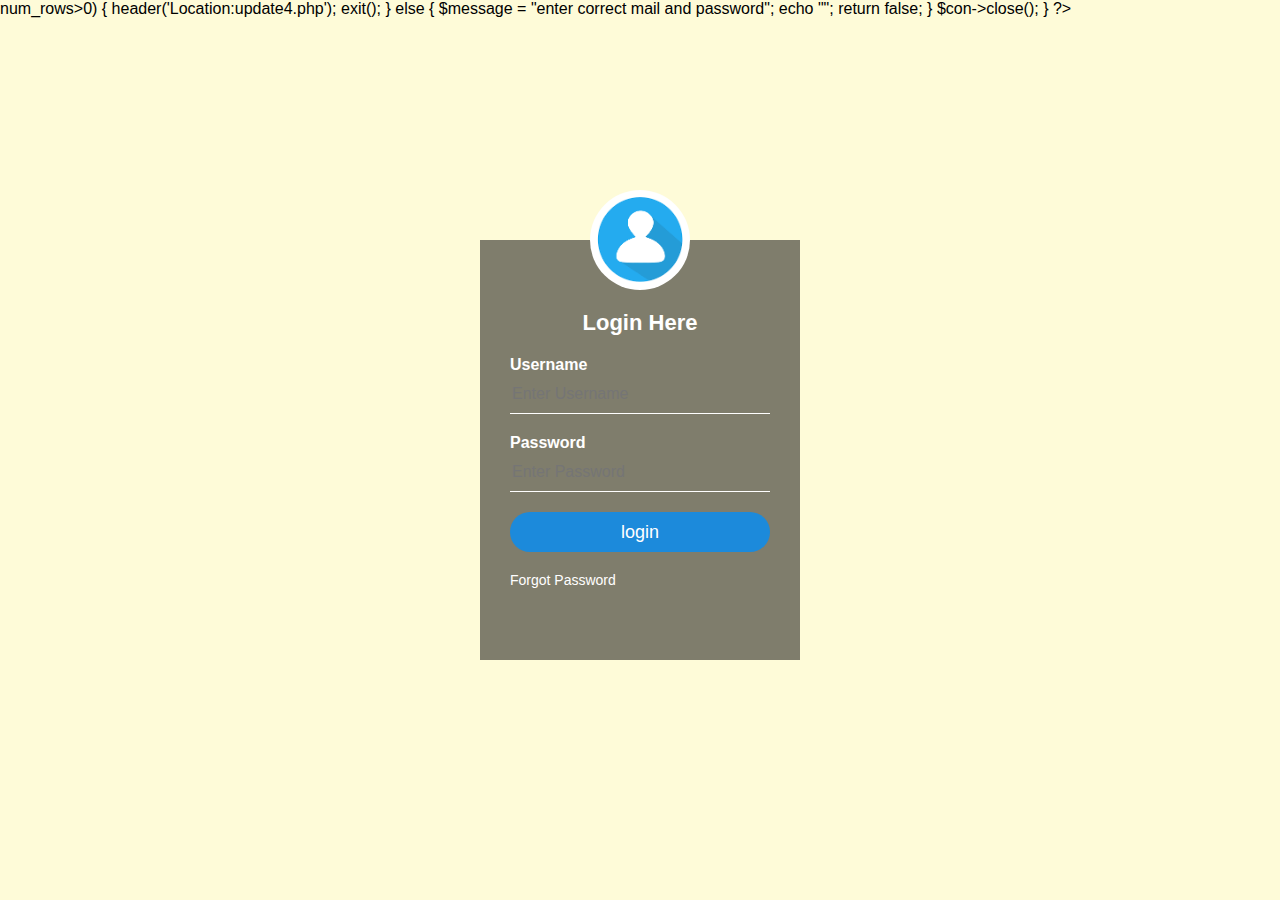
<file: index.html>
<?php
	if(isset($_POST['Submit'])){
		$email=$_POST['username'];
		$password=$_POST['password'];
		$con=new mysqli("localhost","root","","sivaram");
		$sql="SELECT * from registrationform where email='$email' and password='$password'";
		$result=mysqli_query($con,$sql);
		if($result->num_rows>0)
		{
			header('Location:update4.php');
			exit();
		}
		else
		{
			$message = "enter correct mail and password";
			echo "<script type='text/javascript'>alert('$message');</script>";
			return false;
		}
		$con->close();
	}
?>
<html>
<head>
<title> Transparent login form design</title>
<link rel="stylesheet" type="text/css" href="style.css"/>
<style>
body {
  background-color: #fefbd8;
  
}
</style>
</head>
<body>
<br>
<div class="login-box">
<img src="avatar.png" class="avatar">
<h1> Login Here</h1>
<form name="myform" method="post";>
<p>Username</p>
<input type="text" name="username" placeholder="Enter Username"  />
<p>Password</p>
<input type="text" name="password" placeholder="Enter Password" />
<input type="submit" name="Submit" value="login" />
<a href="#">Forgot Password</a>
</form>
</div>
</body>
</html>
</file>
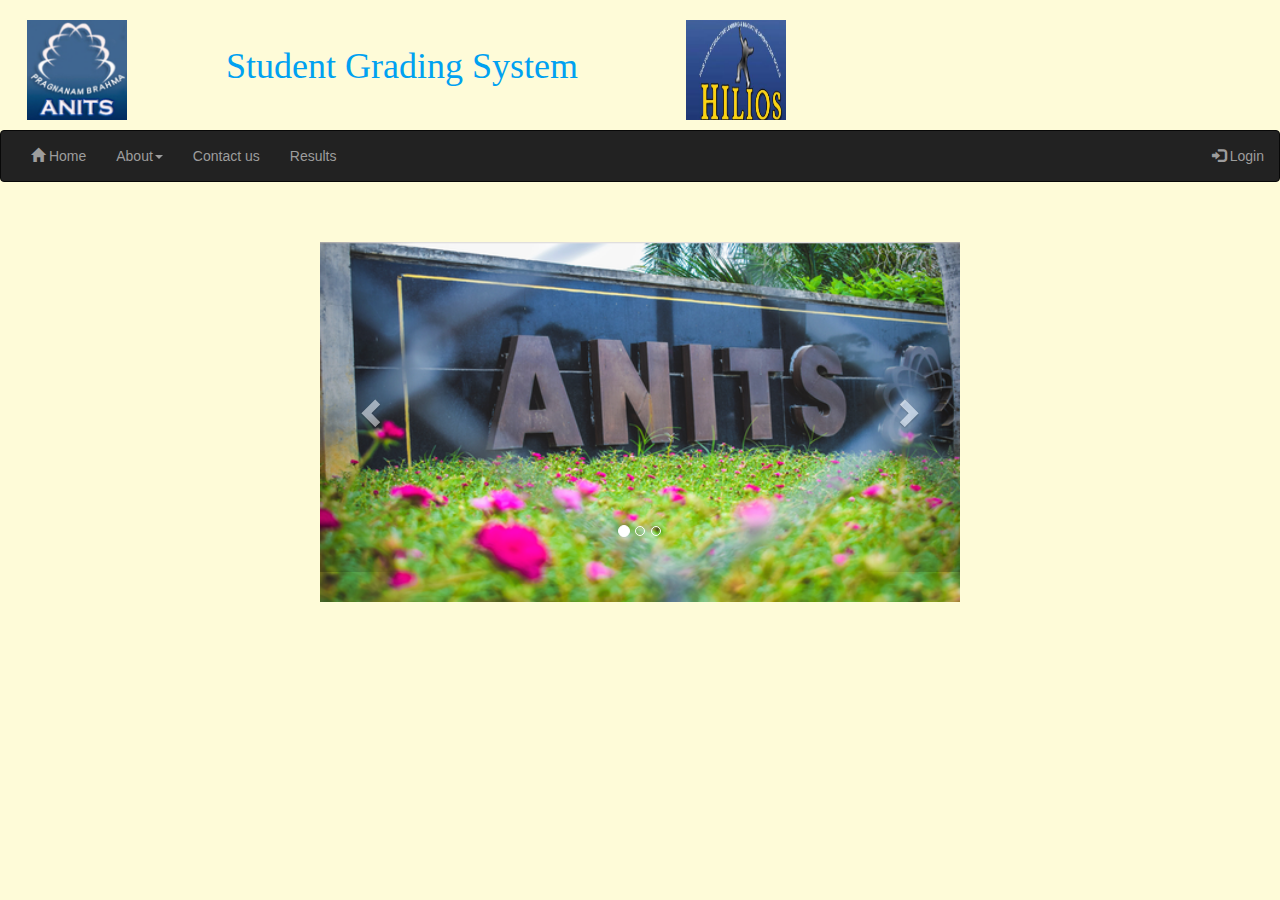
<file: abhi.html>
<!DOCTYPE html>
<html lang="en">
<head>
  <title>Bootstrap Example</title>
  <meta charset="utf-8">
  <meta name="viewport" content="width=device-width, initial-scale=1">
  <link rel="stylesheet" href="https://maxcdn.bootstrapcdn.com/bootstrap/3.4.0/css/bootstrap.min.css">
  <script src="https://ajax.googleapis.com/ajax/libs/jquery/3.3.1/jquery.min.js"></script>
  <script src="https://maxcdn.bootstrapcdn.com/bootstrap/3.4.0/js/bootstrap.min.js"></script>
  <style>
  .carousel {
  width:640px;
  height:330px;
}

div.siva{
  font-family:Lucida Handwriting;
  margin: 0;
}
  </style>
</head>
<body>

<div class=siva>
<h1>&nbsp;&nbsp&nbsp;<img src="anits2.jpeg" class="rounded" width="100" height="100"> &nbsp;&nbsp&nbsp;&nbsp;&nbsp&nbsp;&nbsp;&nbsp;&nbsp;<font color="#00A1F1" class=abhi> Student Grading System</font>
&nbsp&nbsp;&nbsp;&nbsp&nbsp;&nbsp&nbsp;&nbsp;&nbsp&nbsp;
<img src="hilios.png"  width="100" height="100">   
</h1>
  </div>
<nav class="navbar navbar-inverse">
  <div class="container-fluid">
    <div class="navbar-header">
     
    </div>
    <ul class="nav navbar-nav">
      <li class=""><a href="abhi.html"><span class="glyphicon glyphicon-home"></span> Home</a></li>
      <li class=""><a class="dropdown-toggle" data-toggle="dropdown" href="#">About<span class="caret"></span></a>
        <ul class="dropdown-menu">
          <li><a href="aboutuspage.html">Vision & Mission</a></li>
          <li><a href="aboutuspage2.html">Anits at a glance</a>
          </ul>
      </li>
      <li class=""><a href="contactuspage.html">Contact us</a></li>
    <li class=""><a href="http://localhost/test/studentresultsearch.php">Results</a></li>
      </ul>
      <ul class="nav navbar-nav navbar-right">
     <li><a href="http://localhost/test/index.php"><span class="glyphicon glyphicon-log-in"></span> Login</a></li>
    </ul>
  </div>
</nav><br><br>
<center>
<div class="container">
   
  <div id="myCarousel" class="carousel slide" data-ride="carousel">
    <!-- Indicators -->
    <ol class="carousel-indicators">
      <li data-target="#myCarousel" data-slide-to="0" class="active"></li>
      <li data-target="#myCarousel" data-slide-to="1"></li>
      
      
      <li data-target="#myCarousel" data-slide-to="2"></li>
    </ol>

    <!-- Wrapper for slides -->
    
    <div class="carousel-inner">
      <div class="item active">
     
        <img src="anits4.png" alt="Los Angeles" style="width:100% ; ">
	
      </div>

      <div class="item">
        <img src="anits6.png" alt="Chicago" style="width:100% ;">
      </div>
      
      <div class="item">
        <img src="anits5.png" alt="New york" style="width:100%;"><br>
        <center>
	</center>
      </div>
    </div>
    <br>
    
    <!-- Left and right controls -->
    <a class="left carousel-control" href="#myCarousel" data-slide="prev">
      <span class="glyphicon glyphicon-chevron-left"></span>
      <span class="sr-only">Previous</span>
    </a>
    <a class="right carousel-control" href="#myCarousel" data-slide="next">
      <span class="glyphicon glyphicon-chevron-right"></span>
      <span class="sr-only">Next</span>
      <br><br><br>
    </a>
  </div>
</div>
</center>




<!DOCTYPE html>
<html lang="en">
<head>
<title>Page Title</title>
<meta charset="UTF-8">
<meta name="viewport" content="width=device-width, initial-scale=1">
<style>
.header {
  padding: 60px;
  text-align: center;
  background:#ee82ee;
  color:white;
  font-size: 30px;
}
body {
  background-color: #fefbd8;
  
}


/* Page Content */
.content {padding:20px;}
</style>
</head>
<body>
<br><br>


</body>
</html>
</file>
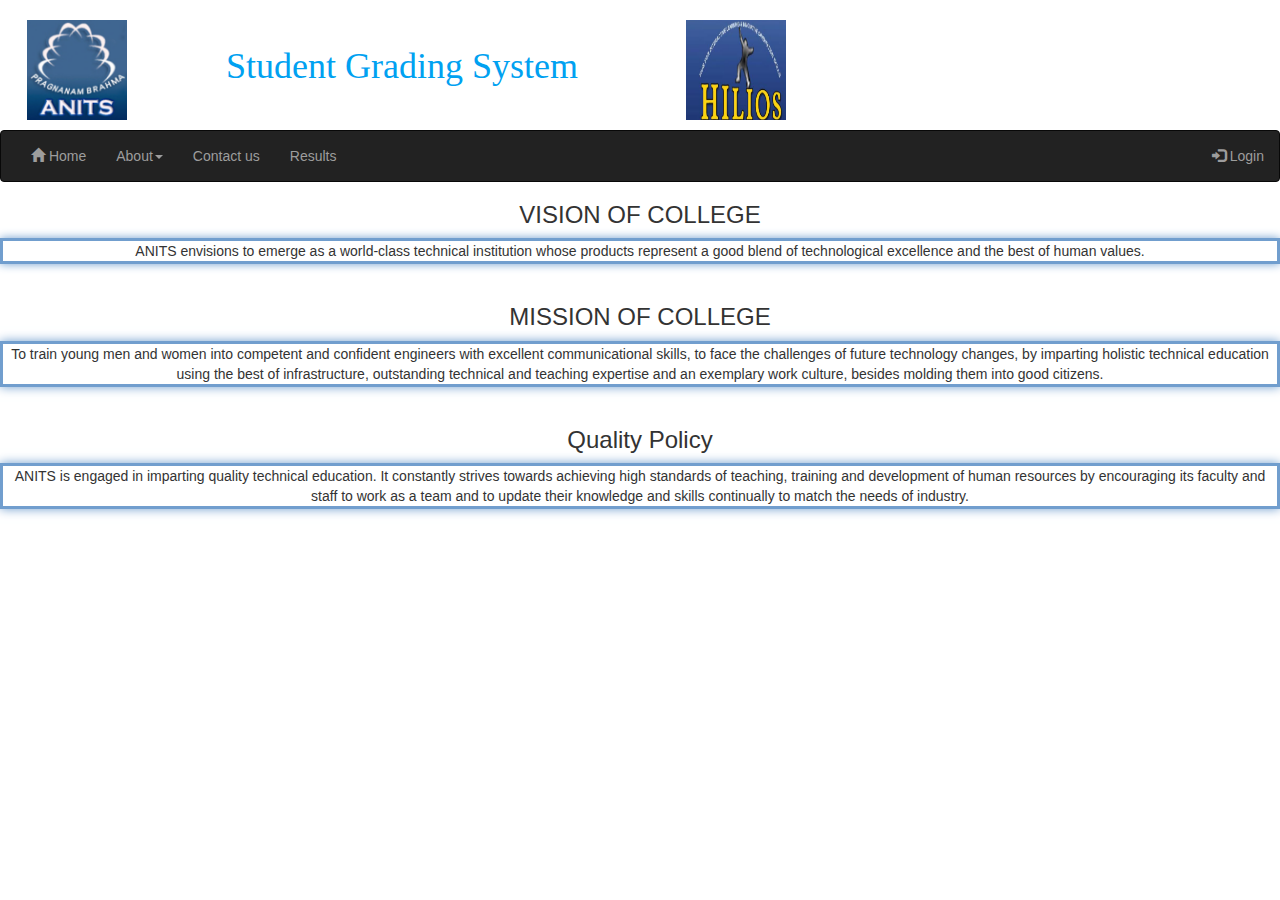
<file: aboutuspage.html>
<!DOCTYPE html>
<html>
<head>
<title>Bootstrap Example</title>
  <meta charset="utf-8">
  <meta name="viewport" content="width=device-width, initial-scale=1">
  <link rel="stylesheet" href="https://maxcdn.bootstrapcdn.com/bootstrap/3.4.0/css/bootstrap.min.css">
  <script src="https://ajax.googleapis.com/ajax/libs/jquery/3.3.1/jquery.min.js"></script>
  <script src="https://maxcdn.bootstrapcdn.com/bootstrap/3.4.0/js/bootstrap.min.js"></script>

<style>

div.div1{
  border-style: solid;
  border-color: hsl(89, 43%, 51%);
  outline: none !important;
    border-color: #719ECE;
    box-shadow: 0 0 10px #719ECE;
}
textarea:focus { 
    outline: none !important;
    border-color: #719ECE;
    box-shadow: 0 0 10px #719ECE;
}
div.siva{
  font-family:Lucida Handwriting;
  margin: 0;
}
</style>

</head>
<body>
<div class=siva>
<h1>&nbsp;&nbsp&nbsp;<img src="anits2.jpeg" class="rounded" width="100" height="100"> &nbsp;&nbsp&nbsp;&nbsp;&nbsp&nbsp;&nbsp;&nbsp;&nbsp;<font color="#00A1F1" class=abhi> Student Grading System</font>
&nbsp&nbsp;&nbsp;&nbsp&nbsp;&nbsp&nbsp;&nbsp;&nbsp&nbsp;
<img src="hilios.png"  width="100" height="100">   
</h1>
  </div>
<nav class="navbar navbar-inverse">
  <div class="container-fluid">
    <div class="navbar-header">
     </div>
    <ul class="nav navbar-nav">
      <li class=""><a href="abhi.html"><span class="glyphicon glyphicon-home"></span> Home</a></li>
      <li class=""><a class="dropdown-toggle" data-toggle="dropdown" href="#">About<span class="caret"></span></a>
        <ul class="dropdown-menu">
          <li><a href="aboutuspage.html">Vision & Mission</a></li>
          <li><a href="aboutuspage2.html">Anits at a glance</a>
          </ul>
      </li>
      <li class=""><a href="contactuspage.html">Contact us</a></li>
    <li class=""><a href="studentresultsearch.php">Results</a></li>
      </ul>
      <ul class="nav navbar-nav navbar-right">
     <li><a href="index.php"><span class="glyphicon glyphicon-log-in"></span> Login</a></li>
    </ul>
  </div>
</nav>
 
<center>   
<h3>VISION OF COLLEGE</h3>
<div class=div1>
ANITS envisions to emerge as a world-class technical institution whose products represent a good blend of technological excellence and the best of human values.
</div>
<br>
<h3>MISSION OF COLLEGE</h3>
<div class=div1>
To train young men and women into competent and confident engineers with excellent communicational skills, to face the challenges of future technology changes, by imparting holistic technical education using the best of infrastructure, outstanding technical and teaching expertise and an exemplary work culture, besides molding them into good citizens.
</div>
<br>
<h3>Quality Policy</h3>
<div class=div1>
ANITS is engaged in imparting quality technical education. It constantly strives towards achieving high standards of teaching, training and development of human resources by encouraging its faculty and staff to work as a team and to update their knowledge and skills continually to match the needs of industry.
</div>
</center>
</body>
</html>
</file>
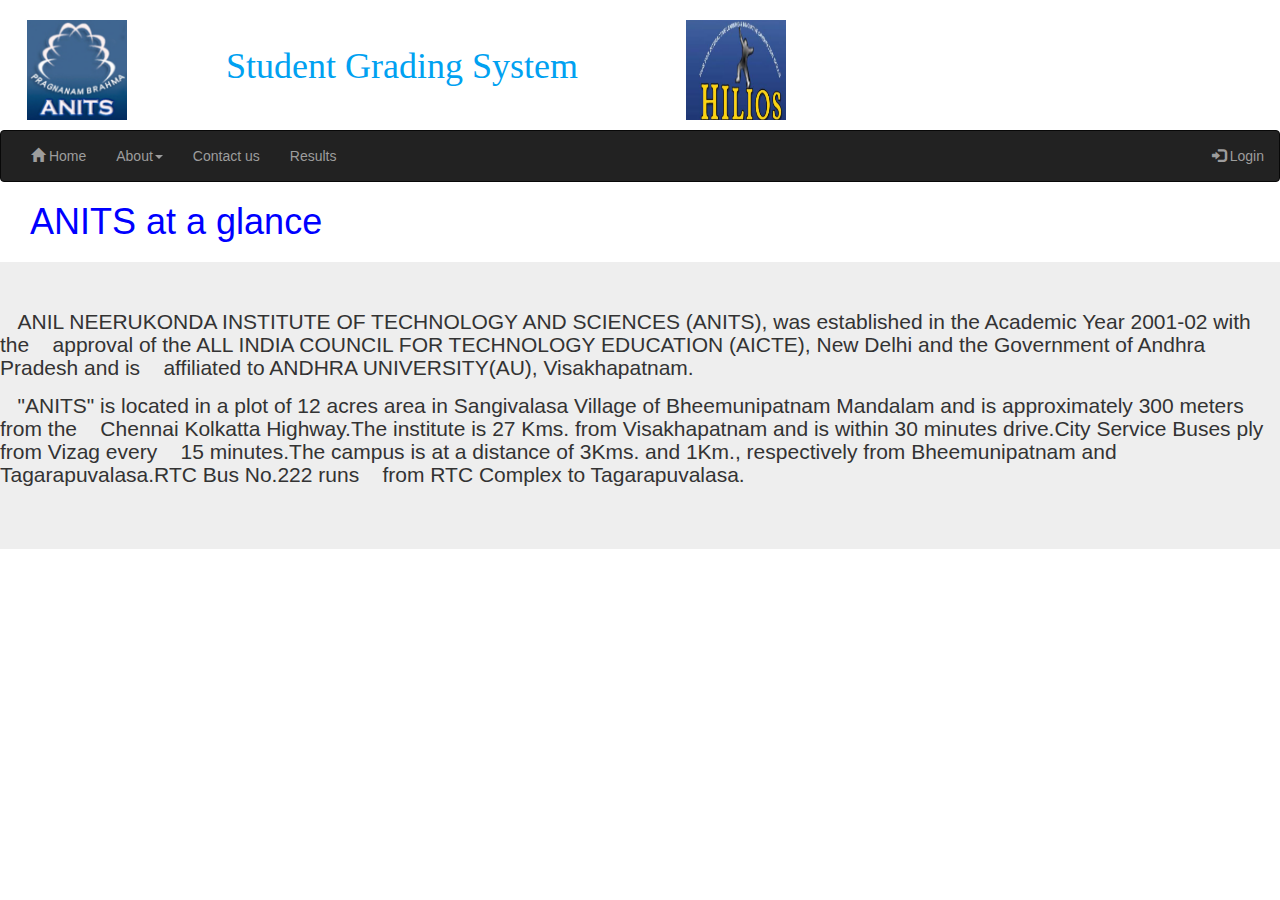
<file: aboutuspage2.html>
<!DOCTYPE html>
<html lang="en">
<head>
 <meta charset="utf-8">
  <meta name="viewport" content="width=device-width, initial-scale=1">
  <link rel="stylesheet" href="https://maxcdn.bootstrapcdn.com/bootstrap/3.4.0/css/bootstrap.min.css">
  <script src="https://ajax.googleapis.com/ajax/libs/jquery/3.3.1/jquery.min.js"></script>
  <script src="https://maxcdn.bootstrapcdn.com/bootstrap/3.4.0/js/bootstrap.min.js"></script>

<style>
div.siva{
  font-family:Lucida Handwriting;
  margin: 0;
}
.bluetext {
        color:Blue;
}
</style>
</head>
<body>
<div class=siva>
<h1>&nbsp;&nbsp&nbsp;<img src="anits2.jpeg" class="rounded" width="100" height="100"> &nbsp;&nbsp&nbsp;&nbsp;&nbsp&nbsp;&nbsp;&nbsp;&nbsp;<font color="#00A1F1" class=abhi> Student Grading System</font>
&nbsp&nbsp;&nbsp;&nbsp&nbsp;&nbsp&nbsp;&nbsp;&nbsp&nbsp;
<img src="hilios.png"  width="100" height="100">   
</h1>
  </div>
<nav class="navbar navbar-inverse">
  <div class="container-fluid">
    <div class="navbar-header">
     
     </div>
    <ul class="nav navbar-nav">
      <li class=""><a href="abhi.html"><span class="glyphicon glyphicon-home"></span> Home</a></li>
      <li class=""><a class="dropdown-toggle" data-toggle="dropdown" href="#">About<span class="caret"></span></a>
        <ul class="dropdown-menu">
          <li><a href="aboutuspage.html">Vision & Mission</a></li>
          <li><a href="aboutuspage2.html">Anits at a glance</a>
          </ul>
      </li>
      <li class=""><a href="contactuspage.html">Contact us</a></li>
    <li class=""><a href="studentresultsearch.php">Results</a></li>
      </ul>
      <ul class="nav navbar-nav navbar-right">
     <li><a href="index.php"><span class="glyphicon glyphicon-log-in"></span> Login</a></li>
    </ul>
  </div>
</nav>
 <h1 class="bluetext">&nbsp;&nbsp;&nbsp;ANITS at a glance</h1><h3>

<div class="jumbotron">    
    <p> &nbsp;&nbsp;&nbsp;ANIL NEERUKONDA INSTITUTE OF TECHNOLOGY AND SCIENCES (ANITS), was established in the Academic Year 2001-02 with the &nbsp;&nbsp;&nbsp;approval of the ALL INDIA COUNCIL FOR TECHNOLOGY EDUCATION (AICTE), New Delhi and the Government of Andhra Pradesh and is &nbsp;&nbsp;&nbsp;affiliated to ANDHRA UNIVERSITY(AU), Visakhapatnam.</p>
 
<h6><p> &nbsp;&nbsp;&nbsp;"ANITS" is located in a plot of 12 acres area in Sangivalasa Village of Bheemunipatnam Mandalam and is approximately 300 meters from the &nbsp;&nbsp;&nbsp;Chennai Kolkatta Highway.The institute is 27 Kms. from Visakhapatnam and is within 30 minutes drive.City Service Buses ply from Vizag every &nbsp;&nbsp;&nbsp;15 minutes.The campus is at a distance of 3Kms. and 1Km., respectively from Bheemunipatnam and Tagarapuvalasa.RTC Bus No.222 runs &nbsp;&nbsp;&nbsp;from RTC Complex to Tagarapuvalasa.
</p></h6> </div>  
 </body>
</html>
</body>
</html>
</file>
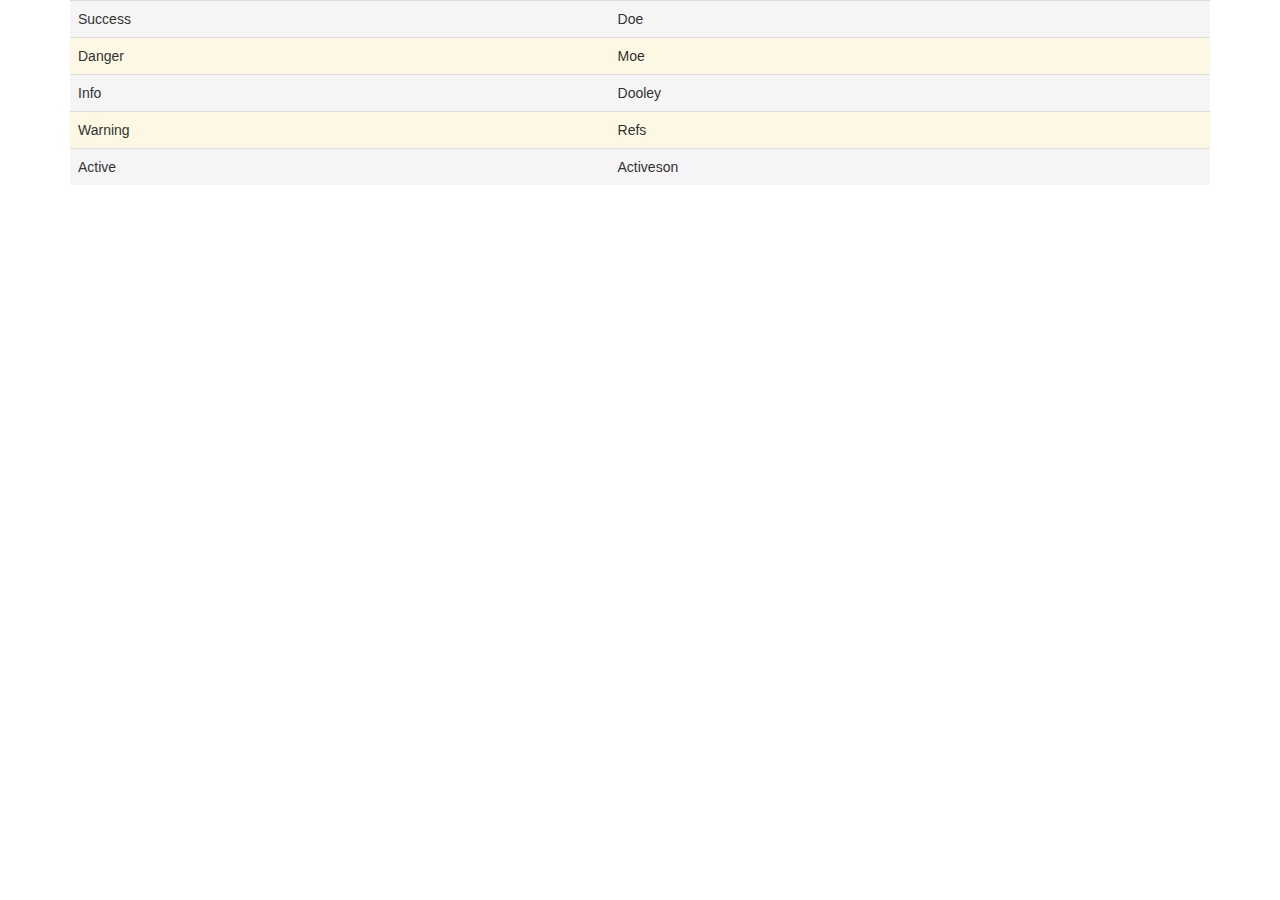
<file: bootstraptable.html>
<!DOCTYPE html>
<html lang="en">
<head>
  <title>Bootstrap Example</title>
  <meta charset="utf-8">
  <meta name="viewport" content="width=device-width, initial-scale=1">
  <link rel="stylesheet" href="https://maxcdn.bootstrapcdn.com/bootstrap/3.4.0/css/bootstrap.min.css">
  <script src="https://ajax.googleapis.com/ajax/libs/jquery/3.3.1/jquery.min.js"></script>
  <script src="https://maxcdn.bootstrapcdn.com/bootstrap/3.4.0/js/bootstrap.min.js"></script>
</head>
<body>
<div class="container">
  <table class="table">
    <tbody>
  <tr class="active">
        <td>Success</td>
        <td>Doe</td>
        
      </tr>
      <tr class="warning">
        <td>Danger</td>
        <td>Moe</td>
       
      </tr>
      <tr class="active">
        <td>Info</td>
        <td>Dooley</td>
       
      </tr>
      <tr class="warning">
        <td>Warning</td>
        <td>Refs</td>
        
      </tr>
      <tr class="active">
        <td>Active</td>
        <td>Activeson</td>
       
      </tr>
    </tbody>
  </table>
</div>

</body>
</html>
</file>
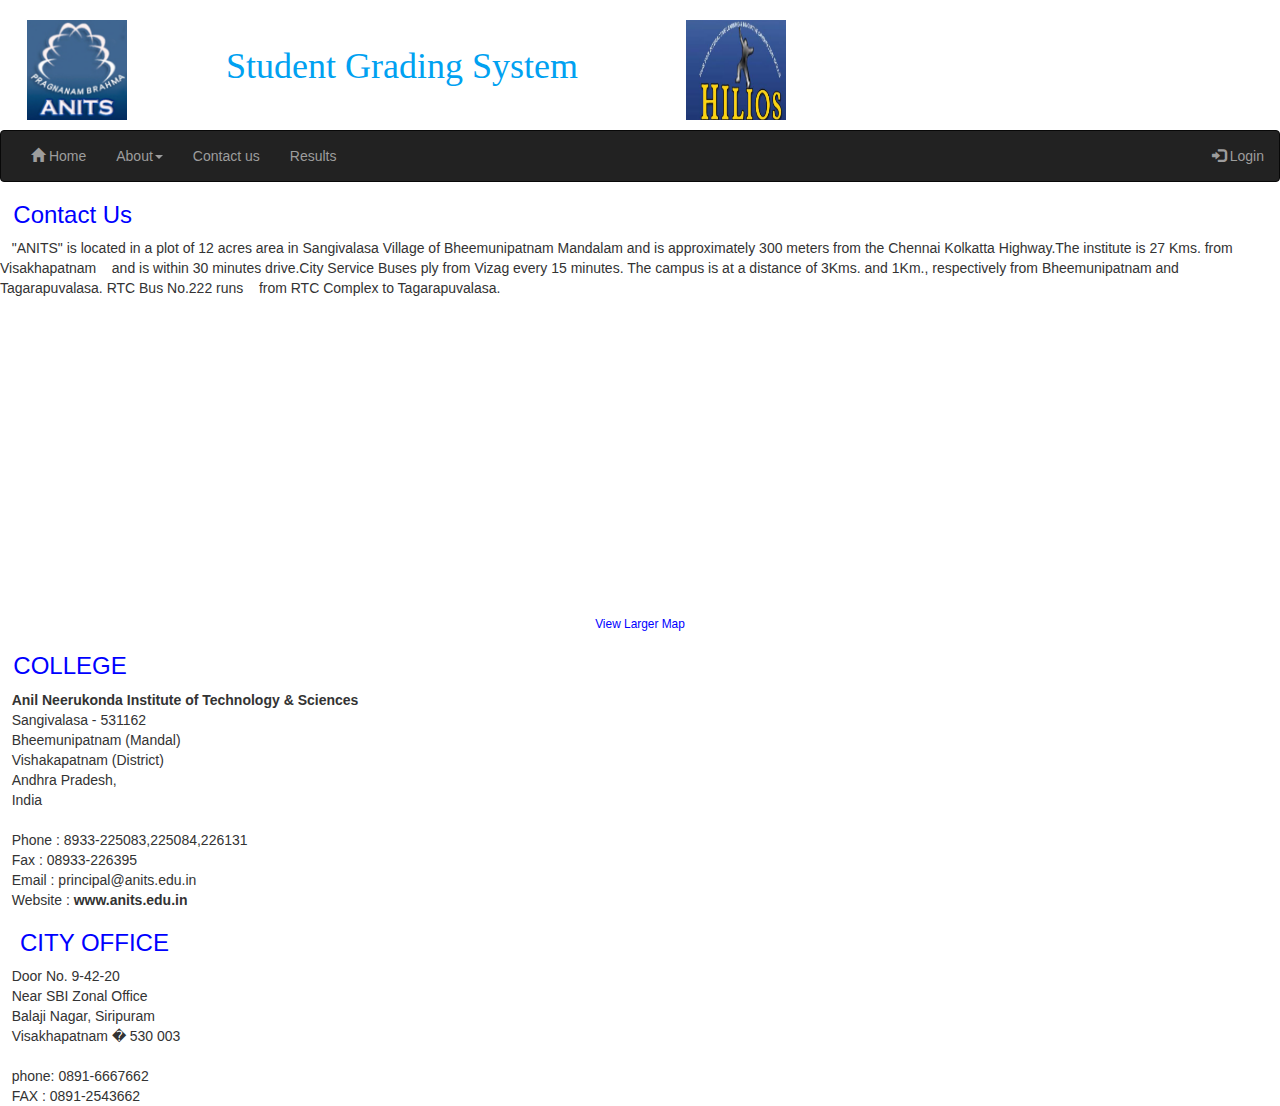
<file: contactuspage.html>
<!DOCTYPE html>
<html>
<head>
<title>Bootstrap Example</title>
  <meta charset="utf-8">
  <meta name="viewport" content="width=device-width, initial-scale=1">
  <link rel="stylesheet" href="https://maxcdn.bootstrapcdn.com/bootstrap/3.4.0/css/bootstrap.min.css">
  <script src="https://ajax.googleapis.com/ajax/libs/jquery/3.3.1/jquery.min.js"></script>
  <script src="https://maxcdn.bootstrapcdn.com/bootstrap/3.4.0/js/bootstrap.min.js"></script>

</head>
<style>

div.siva{
  font-family:Lucida Handwriting;
  margin: 0;
}
.bluetext {
        color:Blue;
}
</style>
<body>
<div class=siva>
<h1>&nbsp;&nbsp&nbsp;<img src="anits2.jpeg" class="rounded" width="100" height="100"> &nbsp;&nbsp&nbsp;&nbsp;&nbsp&nbsp;&nbsp;&nbsp;&nbsp;<font color="#00A1F1" class=abhi> Student Grading System</font>
&nbsp&nbsp;&nbsp;&nbsp&nbsp;&nbsp&nbsp;&nbsp;&nbsp&nbsp;
<img src="hilios.png"  width="100" height="100">   
</h1>
  </div>
<nav class="navbar navbar-inverse">
  <div class="container-fluid">
    <div class="navbar-header">
     </div>
    <ul class="nav navbar-nav">
      <li class=""><a href="abhi.html"><span class="glyphicon glyphicon-home"></span> Home</a></li>
      <li class=""><a class="dropdown-toggle" data-toggle="dropdown" href="#">About<span class="caret"></span></a>
        <ul class="dropdown-menu">
          <li><a href="aboutuspage.html">Vision & Mission</a></li>
          <li><a href="aboutuspage2.html">Anits at a glance</a>
          </ul>
      </li>
      <li class=""><a href="contactuspage.html">Contact us</a></li>
    <li class=""><a href="studentresultsearch.php">Results</a></li>
      </ul>
      <ul class="nav navbar-nav navbar-right">
     <li><a href="index.php"><span class="glyphicon glyphicon-log-in"></span> Login</a></li>
    </ul>
  </div>
</nav>
 
<h3 class="bluetext"> &nbsp;&nbsp;Contact Us </h3>
<p>&nbsp;&nbsp;&nbsp;"ANITS" is located in a plot of 12 acres area in Sangivalasa Village of Bheemunipatnam Mandalam and is approximately 300 meters from the Chennai Kolkatta Highway.The institute is 27 Kms. from Visakhapatnam &nbsp;&nbsp;&nbsp;and is within 30 minutes drive.City Service Buses ply from Vizag every 15 minutes. The campus is at a distance of 3Kms. and 1Km., respectively from Bheemunipatnam and Tagarapuvalasa. RTC Bus No.222 runs &nbsp;&nbsp;&nbsp;from RTC Complex to Tagarapuvalasa.</p>
<center>
<iframe width="700" height="300" frameborder="0" scrolling="no" marginheight="0" marginwidth="0" src="https://maps.google.co.in/maps?saddr=RTC+Complex+Visakhapatnam&amp;daddr=ANITS&amp;hl=en&amp;sll=18.145852,84.067383&amp;sspn=6.083752,9.876709&amp;geocode=FbxyDgEdair3BCnfNR1VPEM5OjHE1bmqCp0MSw%3BFbF1EQEd5vb4BCmrsrjm9lc5OjFF6VxegWCZ-Q&amp;t=h&amp;mra=ls&amp;ie=UTF8&amp;ll=17.829295,83.36569&amp;spn=0.21253,0.12082&amp;output=embed"></iframe><br /><small><a href="https://maps.google.co.in/maps?saddr=RTC+Complex+Visakhapatnam&amp;daddr=ANITS&amp;hl=en&amp;sll=18.145852,84.067383&amp;sspn=6.083752,9.876709&amp;geocode=FbxyDgEdair3BCnfNR1VPEM5OjHE1bmqCp0MSw%3BFbF1EQEd5vb4BCmrsrjm9lc5OjFF6VxegWCZ-Q&amp;t=h&amp;mra=ls&amp;ie=UTF8&amp;ll=17.829295,83.36569&amp;spn=0.21253,0.12082&amp;source=embed" style="color:#0000FF;text-align:left">View Larger Map</a></small>
</center>
<h3 class="bluetext"> &nbsp;&nbsp;COLLEGE </h3>
<strong>&nbsp;&nbsp;&nbsp;Anil Neerukonda Institute of Technology & Sciences</strong><br/>
&nbsp;&nbsp;&nbsp;Sangivalasa - 531162 <br/>
&nbsp;&nbsp;&nbsp;Bheemunipatnam (Mandal)<br/>
&nbsp;&nbsp;&nbsp;Vishakapatnam (District)<br/>
&nbsp;&nbsp;&nbsp;Andhra Pradesh,<br/>   
&nbsp;&nbsp;&nbsp;India<br/>
<br/>
&nbsp;&nbsp;&nbsp;Phone : 8933-225083,225084,226131 <br/>
&nbsp;&nbsp;&nbsp;Fax  :  08933-226395<br/>
&nbsp;&nbsp;&nbsp;Email : principal@anits.edu.in<br/>
&nbsp;&nbsp;&nbsp;Website : <strong>www.anits.edu.in</strong><br/>
</p>
<h3 class="bluetext">&nbsp;&nbsp; CITY OFFICE </h3>
&nbsp;&nbsp;&nbsp;Door No. 9-42-20<br/>
&nbsp;&nbsp;&nbsp;Near SBI Zonal Office<br/>
&nbsp;&nbsp;&nbsp;Balaji Nagar, Siripuram<br/>
&nbsp;&nbsp;&nbsp;Visakhapatnam � 530 003<br/>
&nbsp;&nbsp;&nbsp;<!--Cell : 94401 56988--><br/>
&nbsp;&nbsp;&nbsp;phone: 0891-6667662<br/>
&nbsp;&nbsp;&nbsp;FAX : 0891-2543662<br/>
</file>
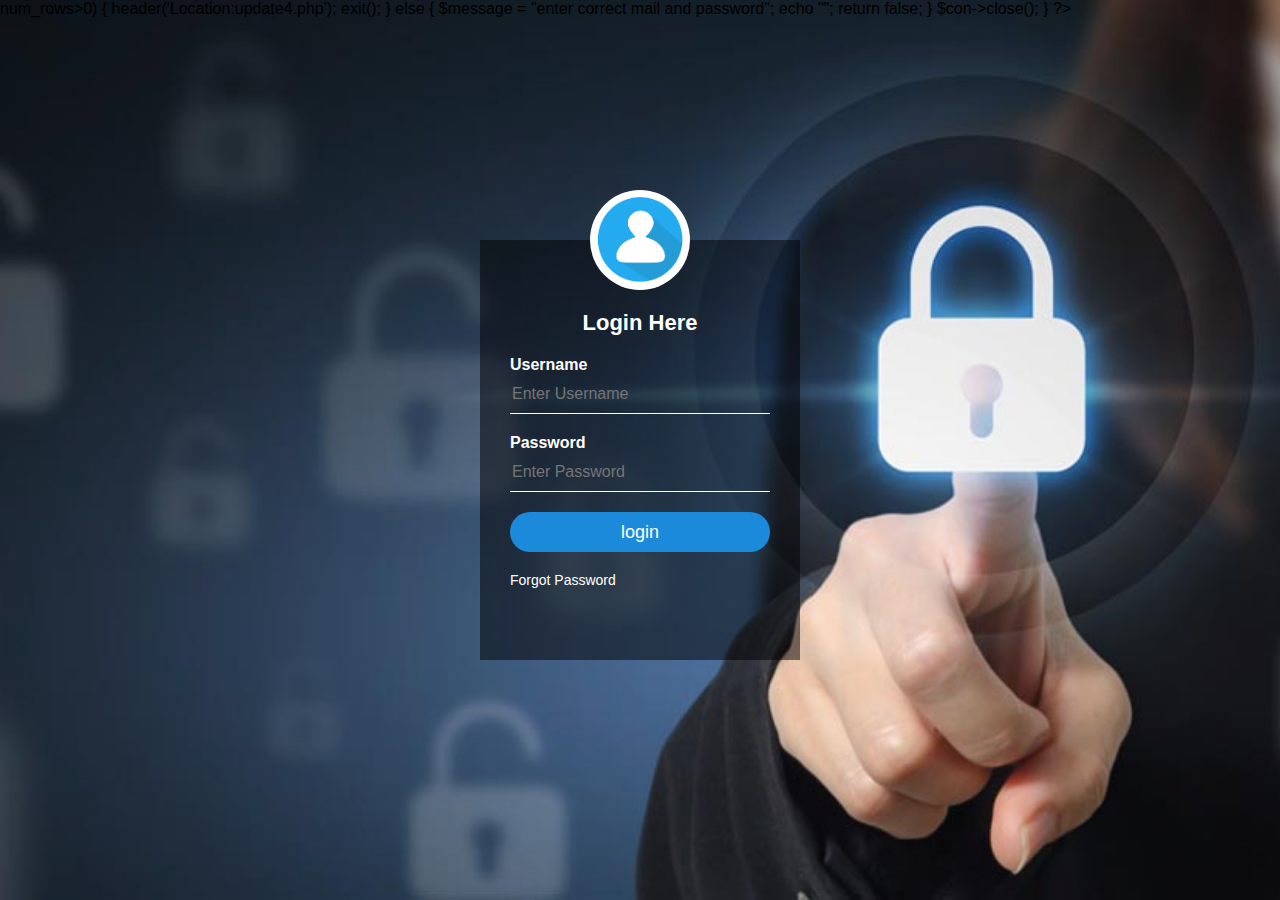
<file: index8.html>
<?php
	if(isset($_POST['Submit'])){
		$email=$_POST['username'];
		$password=$_POST['password'];
		$con=new mysqli("localhost","root","","sivaram");
		$sql="SELECT * from registrationform where email='$email' and password='$password'";
		$result=mysqli_query($con,$sql);
		if($result->num_rows>0)
		{
			header('Location:update4.php');
			exit();
		}
		else
		{
			$message = "enter correct mail and password";
			echo "<script type='text/javascript'>alert('$message');</script>";
			return false;
		}
		$con->close();
	}
?>
<html>
<head>
<title> Transparent login form design</title>
<link rel="stylesheet" type="text/css" href="style.css"/>
<style>
body  {
  background-image: url("backab2.jpg");
  background-color: #cccccc;
}
</style>
</head>
<body>
<br>
<div class="login-box">
<img src="avatar.png" class="avatar">
<h1> Login Here</h1>
<form name="myform" method="post";>
<p>Username</p>
<input type="text" name="username" placeholder="Enter Username"  />
<p>Password</p>
<input type="text" name="password" placeholder="Enter Password" />
<input type="submit" name="submit" value="login" />
<a href="#">Forgot Password</a>
</form>
</div>
</body>
</html>
</file>
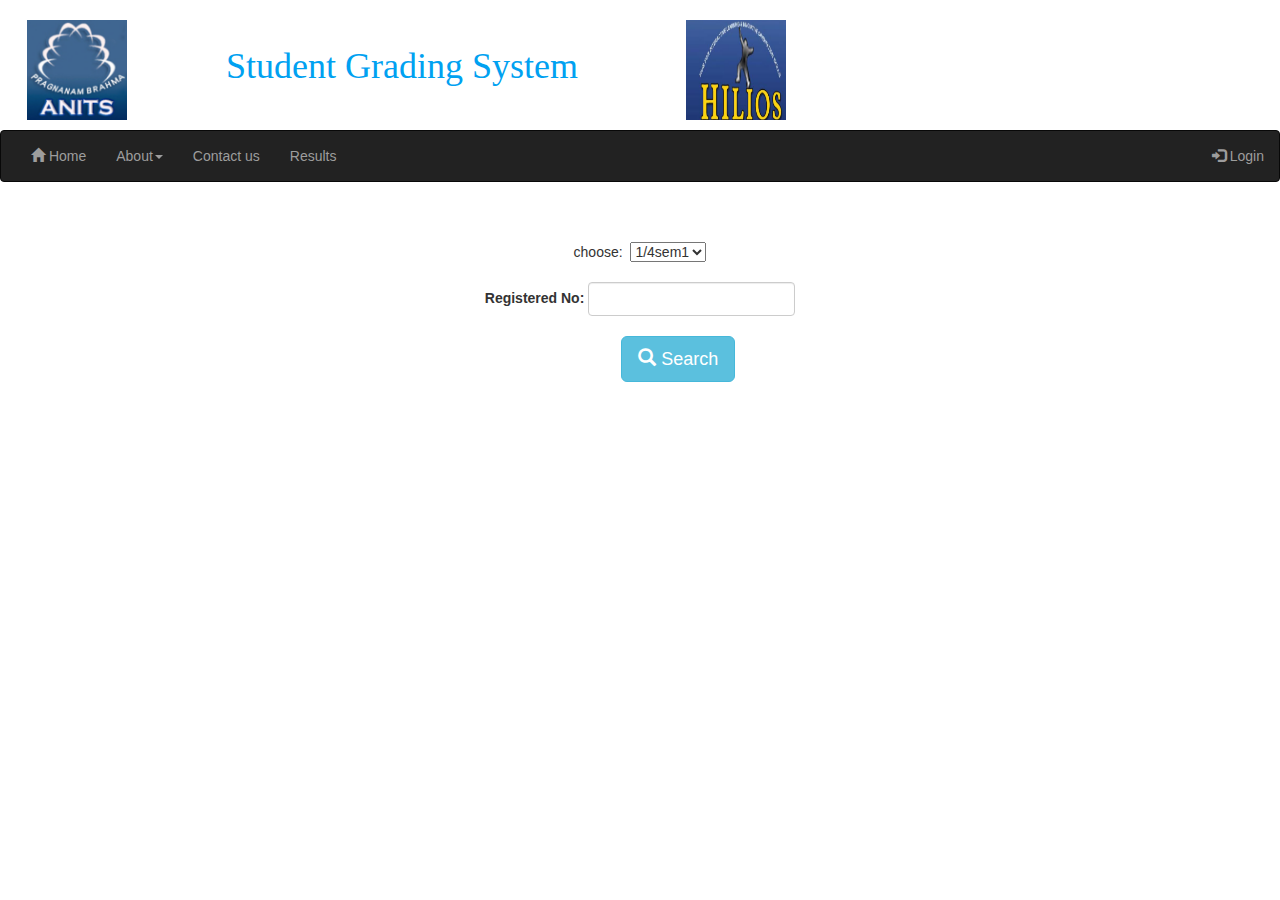
<file: studentresultsearch.html>
<!DOCTYPE html>
<html lang="en">
<head>
<body>
 <title>Bootstrap Example</title>
  <meta charset="utf-8">
  <meta name="viewport" content="width=device-width, initial-scale=1">
  <link rel="stylesheet" href="https://maxcdn.bootstrapcdn.com/bootstrap/3.4.0/css/bootstrap.min.css">
  <script src="https://ajax.googleapis.com/ajax/libs/jquery/3.3.1/jquery.min.js"></script>
  <script src="https://maxcdn.bootstrapcdn.com/bootstrap/3.4.0/js/bootstrap.min.js"></script>
<meta charset="utf-8">
  <meta name="viewport" content="width=device-width, initial-scale=1">
  <link rel="stylesheet" href="https://maxcdn.bootstrapcdn.com/bootstrap/3.4.0/css/bootstrap.min.css">
  <script src="https://ajax.googleapis.com/ajax/libs/jquery/3.3.1/jquery.min.js"></script>
  <script src="https://maxcdn.bootstrapcdn.com/bootstrap/3.4.0/js/bootstrap.min.js"></script>
<style>
div.siva{
  font-family:Lucida Handwriting;
  margin: 0;
}
</style>
</head>
<body>
<div class=siva>
<h1>&nbsp;&nbsp&nbsp;<img src="anits2.jpeg" class="rounded" width="100" height="100"> &nbsp;&nbsp&nbsp;&nbsp;&nbsp&nbsp;&nbsp;&nbsp;&nbsp;<font color="#00A1F1" class=abhi> Student Grading System</font>
&nbsp&nbsp;&nbsp;&nbsp&nbsp;&nbsp&nbsp;&nbsp;&nbsp&nbsp;
<img src="hilios.png"  width="100" height="100">   
</h1>
  </div>
<nav class="navbar navbar-inverse">
  <div class="container-fluid">
    <div class="navbar-header">
     
    </div>
    <ul class="nav navbar-nav">
      <li class=""><a href="abhi.html"><span class="glyphicon glyphicon-home"></span> Home</a></li>
      <li class=""><a class="dropdown-toggle" data-toggle="dropdown" href="#">About<span class="caret"></span></a>
        <ul class="dropdown-menu">
          <li><a href="aboutuspage.html">Vision & Mission</a></li>
          <li><a href="aboutuspage2.html">Anits at a glance</a>
          </ul>
      </li>
      <li class=""><a href="contactuspage.html">Contact us</a></li>
    <li class=""><a href="studentresultserach.html">Results</a></li>
      </ul>
      <ul class="nav navbar-nav navbar-right">
     <li><a href="index.html"><span class="glyphicon glyphicon-log-in"></span> Login</a></li>
    </ul>
  </div>
</nav>
<div class="container">
 <center>
 <br><br>
  <form class="form-inline" role="form" method="post">
 <form method="post" enctype='multipart/form-data'>
choose:&nbsp;&nbsp;<select name="year[]" id="mySelect1">
<option value="1/4sem1">1/4sem1</option>
<option value="1/4sem2">1/4sem2</option>
<option value="2/4sem1">2/4sem1</option>
<option value="2/4sem2">2/4sem2</option>
<option value="3/4sem1">3/4sem1</option>
<option value="3/4sem2">3/4sem2</option>
<option value="4/4sem1">4/4sem1</option>
<option value="4/4sem2">4/4sem2</option>
</select><br><br>
    <label for="Registered No" class="mb-2 mr-sm-2">Registered No:</label>
    <input type="text" name="rollno" class="form-control mb-2 mr-sm-2" id="Registered No" ><br>
    <br>
	<div class="container">
       <center>  &nbsp;&nbsp;&nbsp;  &nbsp;&nbsp;&nbsp;  &nbsp;&nbsp;&nbsp;
        <a href="http://localhost/test/result.php" class="btn btn-info btn-lg">
        <span class="glyphicon glyphicon-search"></span> Search 
        </a>
      </p> 
    </div>
</file>
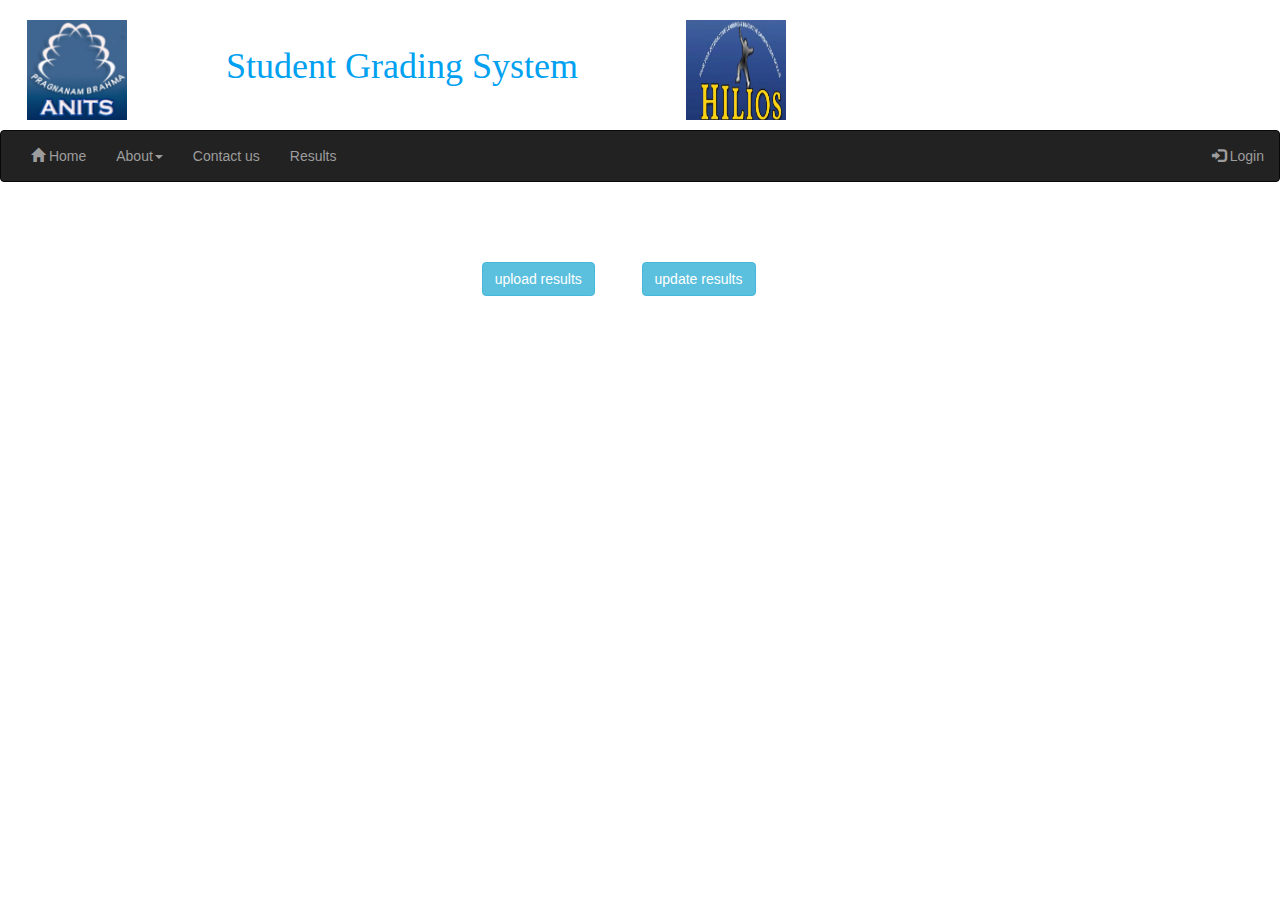
<file: uploadorupdate.html>
<!DOCTYPE html>
<html lang="en">
<head>
<body>
 <title>Bootstrap Example</title>
  <meta charset="utf-8">
  <meta name="viewport" content="width=device-width, initial-scale=1">
  <link rel="stylesheet" href="https://maxcdn.bootstrapcdn.com/bootstrap/3.4.0/css/bootstrap.min.css">
  <script src="https://ajax.googleapis.com/ajax/libs/jquery/3.3.1/jquery.min.js"></script>
  <script src="https://maxcdn.bootstrapcdn.com/bootstrap/3.4.0/js/bootstrap.min.js"></script>
<meta charset="utf-8">
  <meta name="viewport" content="width=device-width, initial-scale=1">
  <link rel="stylesheet" href="https://maxcdn.bootstrapcdn.com/bootstrap/3.4.0/css/bootstrap.min.css">
  <script src="https://ajax.googleapis.com/ajax/libs/jquery/3.3.1/jquery.min.js"></script>
  <script src="https://maxcdn.bootstrapcdn.com/bootstrap/3.4.0/js/bootstrap.min.js"></script>
<style>
.dropbtn {
  background-color:DodgerBlue;
  color: white;
  padding: 16px;
  font-size: 16px;
  border: none;
  cursor: pointer;
}
.dropdown {
  position: relative;
  display: inline-block;
}
.dropdown-content {
  display: none;
  position: absolute;
  background-color: #f9f9f9;
  min-width: 160px;
  box-shadow: 0px 8px 16px 0px rgba(0,0,0,0.2);
  z-index: 1;
}
.dropdown-content a {
  color: black;
  padding: 12px 16px;
  text-decoration: none;
  display: block;
}
.dropdown-content a:hover {background-color: #f1f1f1}
.dropdown:hover .dropdown-content {
  display: block;
}
.dropdown:hover .dropbtn {
  background-color: DodgerBlue;
}

.container {
  position: relative;
  width: 100%;
  max-width: 400px;
}
.container img {
  width: 50%;
  height: auto;
}
.icon-input-btn{
        display: inline-block;
        position: relative;
    }
    .icon-input-btn input[type="submit"]{
        padding-left: 2em;
    }
    .icon-input-btn .glyphicon{
        display: inline-block;
        position: absolute;
        left: 0.65em;
        top: 30%;
    }
div.siva{
  font-family:Lucida Handwriting;
  margin: 0;
}

</style>
</head>
<body>
<div class=siva>
<h1>&nbsp;&nbsp&nbsp;<img src="anits2.jpeg" class="rounded" width="100" height="100"> &nbsp;&nbsp&nbsp;&nbsp;&nbsp&nbsp;&nbsp;&nbsp;&nbsp;<font color="#00A1F1" class=abhi> Student Grading System</font>
&nbsp&nbsp;&nbsp;&nbsp&nbsp;&nbsp&nbsp;&nbsp;&nbsp&nbsp;
<img src="hilios.png"  width="100" height="100">   
</h1>
  </div>
<nav class="navbar navbar-inverse">
  <div class="container-fluid">
    <div class="navbar-header">
     
    </div>
    <ul class="nav navbar-nav">
      <li class=""><a href="abhi.html"><span class="glyphicon glyphicon-home"></span> Home</a></li>
      <li class=""><a class="dropdown-toggle" data-toggle="dropdown" href="#">About<span class="caret"></span></a>
        <ul class="dropdown-menu">
          <li><a href="aboutuspage.html">Vision & Mission</a></li>
          <li><a href="aboutuspage2.html">Anits at a glance</a>
          </ul>
      </li>
      <li class=""><a href="contactuspage.html">Contact us</a></li>
    <li class=""><a href="http://localhost/test/studentresultsearch.php">Results</a></li>
      </ul>
      <ul class="nav navbar-nav navbar-right">
     <li><a href="index.html"><span class="glyphicon glyphicon-log-in"></span> Login</a></li>
    </ul>
  </div>
</nav>
<div class="container">
 <center>
 <br><br>
  <form class="form-inline" role="form" method="post">
 <form method="post" enctype='multipart/form-data'>
<br>
<a href="http://localhost/test/update4.php" class="btn btn-info">upload results</a>&nbsp; &nbsp; &nbsp; &nbsp; &nbsp; &nbsp;
<a href="http://localhost/test/update3.php" class="btn btn-info">update results</a>&nbsp; &nbsp; &nbsp; &nbsp; &nbsp; &nbsp;
</div>
    </body>
</file>
<file: style.css>
body{
    margin: 0;
    padding: 0;
    background: url(../AppData/Local/Temp/Temp1_Transparent Login Form Design.zip/Transparent Login Form Design/image.jpg);
    background-size: cover;
    background-position: center;
    font-family: sans-serif;
}
.login-box{
    width: 320px;
    height: 420px;
    background: rgba(0, 0, 0, 0.5);
    color: #fff;
    top: 50%;
    left: 50%;
    position: absolute;
    transform: translate(-50%,-50%);
    box-sizing: border-box;
    padding: 70px 30px;
}
.avatar{
    width: 100px;
    height: 100px;
    border-radius: 50%;
    position: absolute;
    top: -50px;
    left: calc(50% - 50px);
}
h1{
    margin: 0;
    padding: 0 0 20px;
    text-align: center;
    font-size: 22px;
}
.login-box p{
    margin: 0;
    padding: 0;
    font-weight: bold;
}
.login-box input{
    width: 100%;
    margin-bottom: 20px;
}
.login-box input[type="text"], input[type="password"]
{
    border: none;
    border-bottom: 1px solid #fff;
    background: transparent;
    outline: none;
    height: 40px;
    color: #fff;
    font-size: 16px;
}
.login-box input[type="submit"]
{
    border: none;
    outline: none;
    height: 40px;
    background: #1c8adb;
    color: #fff;
    font-size: 18px;
    border-radius: 20px;
}
.login-box input[type="submit"]:hover
{
    cursor: pointer;
    background: #39dc79;
    color: #000;
}

.login-box a{
    text-decoration: none;
    font-size: 14px;
    color: #fff;
}
.login-box a:hover
{
    color: #39dc79;
}
</file>
